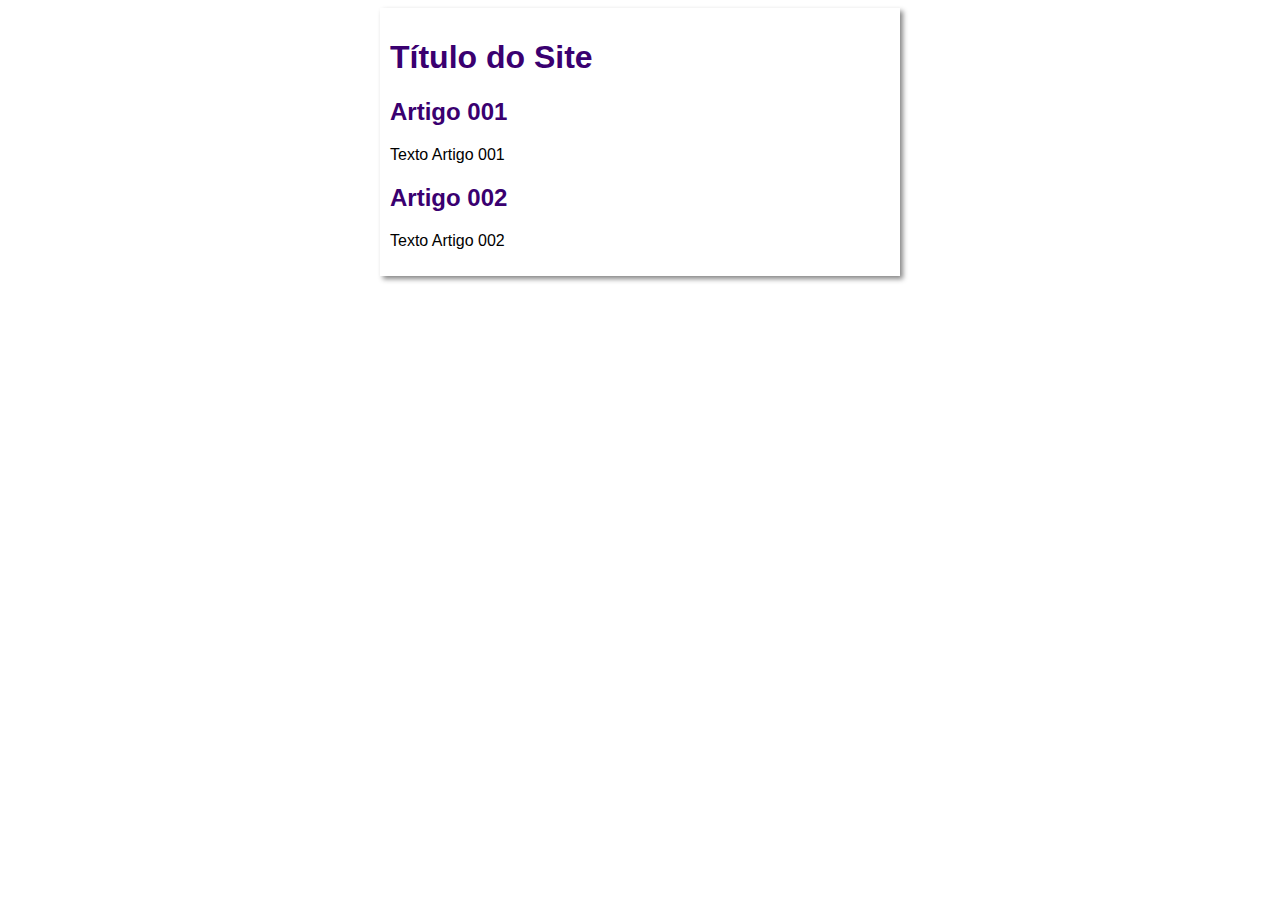
<file: index.html>
<!DOCTYPE html>
<html lang="en">
  <head>
    <meta charset="UTF-8" />
    <meta name="viewport" content="width=device-width, initial-scale=1.0" />
    <title>Título do Site</title>
    <link rel="stylesheet" href="estilos/style.css">
  </head>
  <body>
    <main>
      <header>
        <h1>Título do Site</h1>
      </header>
      <article>
        <h2>Artigo 001</h2>
        <p>Texto Artigo 001</p>
      </article>
      <article>
        <h2>Artigo 002</h2>
        <p>Texto Artigo 002</p>
      </article>
    </main>
  </body>
</html>
</file>
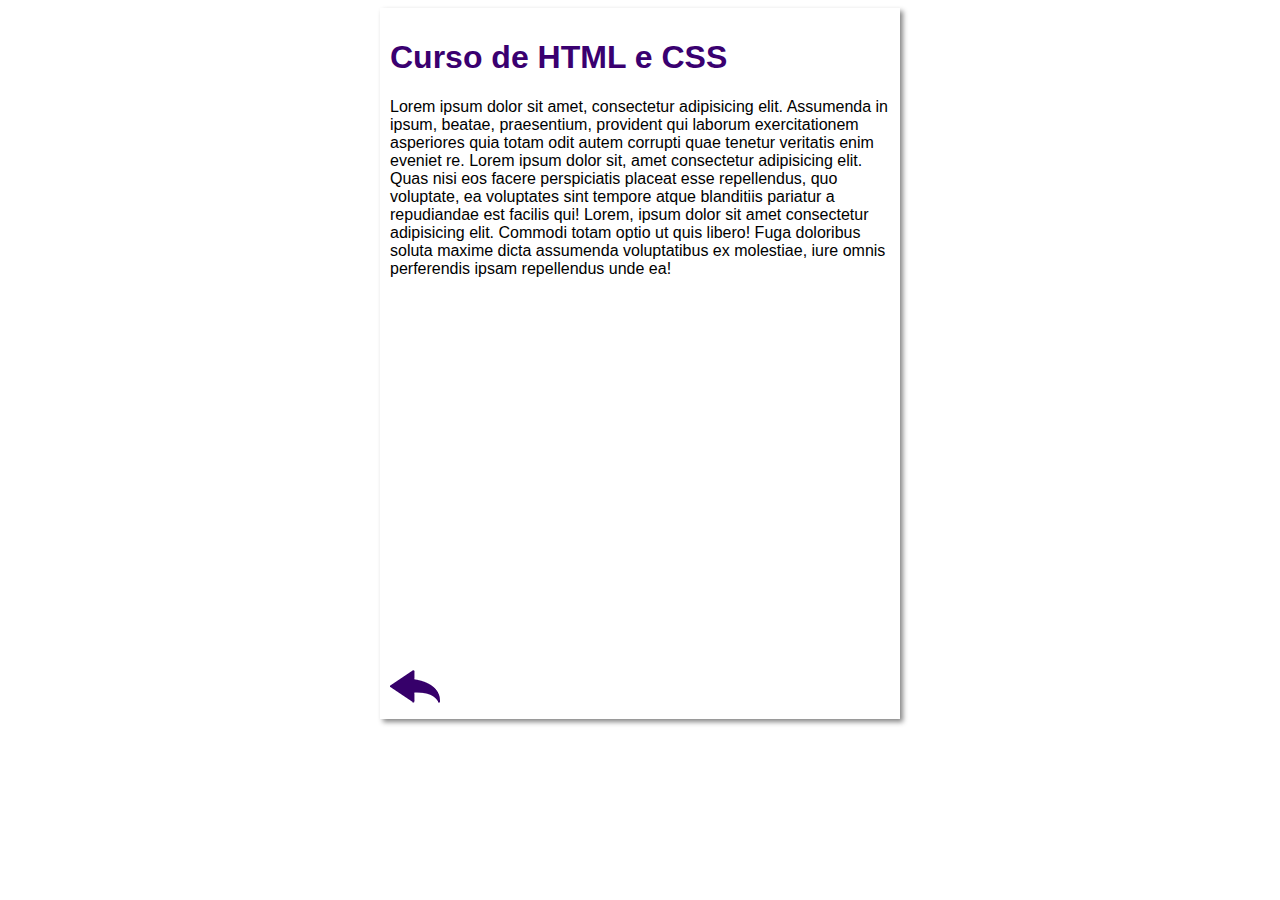
<file: curso-html.html>
<!DOCTYPE html>
<html lang="pt-br">
  <head>
    <meta charset="UTF-8" />
    <meta name="viewport" content="width=device-width, initial-scale=1.0" />
    <title>Curso JavaScript</title>
    <link rel="stylesheet" href="estilos/style.css" />
  </head>
  <body>
    <main>
      <header>
        <h1>Curso de HTML e CSS</h1>       
      <article>        
        <p>
          Lorem ipsum dolor sit amet, consectetur adipisicing elit. Assumenda in
      ipsum, beatae, praesentium, provident qui laborum exercitationem
      asperiores quia totam odit autem corrupti quae tenetur veritatis enim
      eveniet re. Lorem ipsum dolor sit, amet consectetur adipisicing elit. Quas
      nisi eos facere perspiciatis placeat esse repellendus, quo voluptate, ea
      voluptates sint tempore atque blanditiis pariatur a repudiandae est
      facilis qui! Lorem, ipsum dolor sit amet consectetur adipisicing elit.
      Commodi totam optio ut quis libero! Fuga doloribus soluta maxime dicta
      assumenda voluptatibus ex molestiae, iure omnis perferendis ipsam
      repellendus unde ea!
        </p>    

       <iframe width="500" height="370" src="https://www.youtube.com/embed/riSVzwlSnhw?si=QjSL9efeOJ7LGa5H" title="YouTube video player" frameborder="0" allow="accelerometer; autoplay; clipboard-write; encrypted-media; gyroscope; picture-in-picture; web-share" referrerpolicy="strict-origin-when-cross-origin" allowfullscreen>        
       </iframe>

      <a href="index.html"><img src="imagens/btn-back.png" alt="voltar" /></a>

      </article>
    </main>
  </body>
</html>
</file>
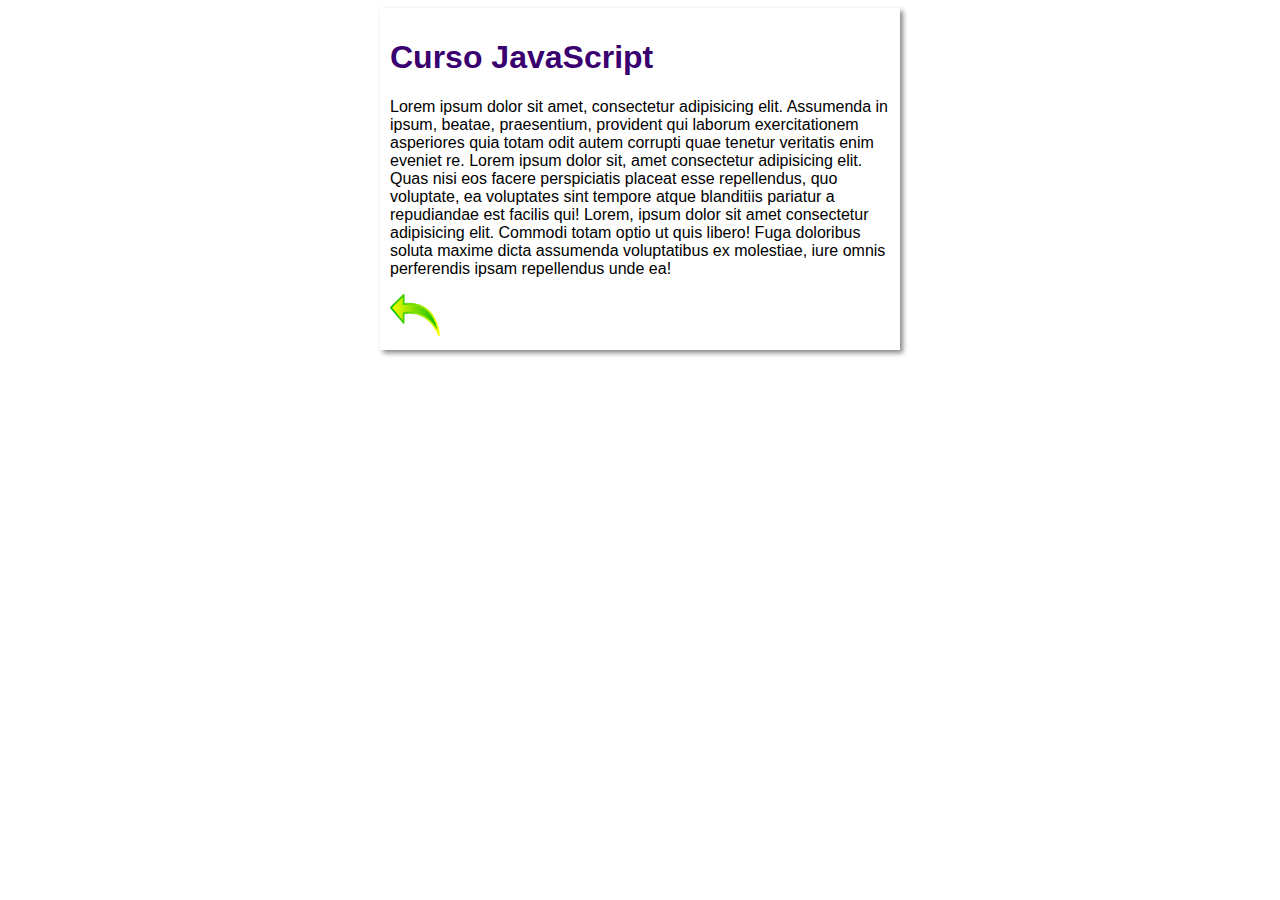
<file: curso-js.html>
<!DOCTYPE html>
<html lang="en">
  <head>
    <meta charset="UTF-8" />
    <meta name="viewport" content="width=device-width, initial-scale=1.0" />
    <title>Curso HTML e CSS</title>
    <link rel="stylesheet" href="estilos/style.css" />
  </head>
<body>
    <main>
      <header>
        <h1>Curso JavaScript</h1>       
      <article>        
        <p>
          Lorem ipsum dolor sit amet, consectetur adipisicing elit. Assumenda in
      ipsum, beatae, praesentium, provident qui laborum exercitationem
      asperiores quia totam odit autem corrupti quae tenetur veritatis enim
      eveniet re. Lorem ipsum dolor sit, amet consectetur adipisicing elit. Quas
      nisi eos facere perspiciatis placeat esse repellendus, quo voluptate, ea
      voluptates sint tempore atque blanditiis pariatur a repudiandae est
      facilis qui! Lorem, ipsum dolor sit amet consectetur adipisicing elit.
      Commodi totam optio ut quis libero! Fuga doloribus soluta maxime dicta
      assumenda voluptatibus ex molestiae, iure omnis perferendis ipsam
      repellendus unde ea!
        </p>  
        
         <a href="index.html"><img src="imagens/botao-voltar.png" alt="voltar" width="50 "/></a>

       </article>
    </main>
  </body>   
</html>
</file>
<file: estilos/style.css>
* {
  font-family: Arial, Helvetica, sans-serif;
  font-size: 16px;
}

body {
  border-color: rgb(152, 101, 199);
}

main {
  background-color: white;
  width: 500px;
  margin: auto;
  padding: 10px;
  box-shadow: 3px 3px 5px rgba(0, 0, 0, 0.473);
}

h1 {
  font-size: 2em;
  color: rgb(58, 0, 112);
}

h2 {
  font-size: 1.5em;
  color: rgb(58, 0, 112);
}

img.lado {
  float: right;
}

a {
  text-decoration: none;
  font-weight: bold;
  color: rgb(58, 0, 112);
}

a:hover {
  text-decoration: underline;
  color: rgb(26, 26, 255);
}
</file>
